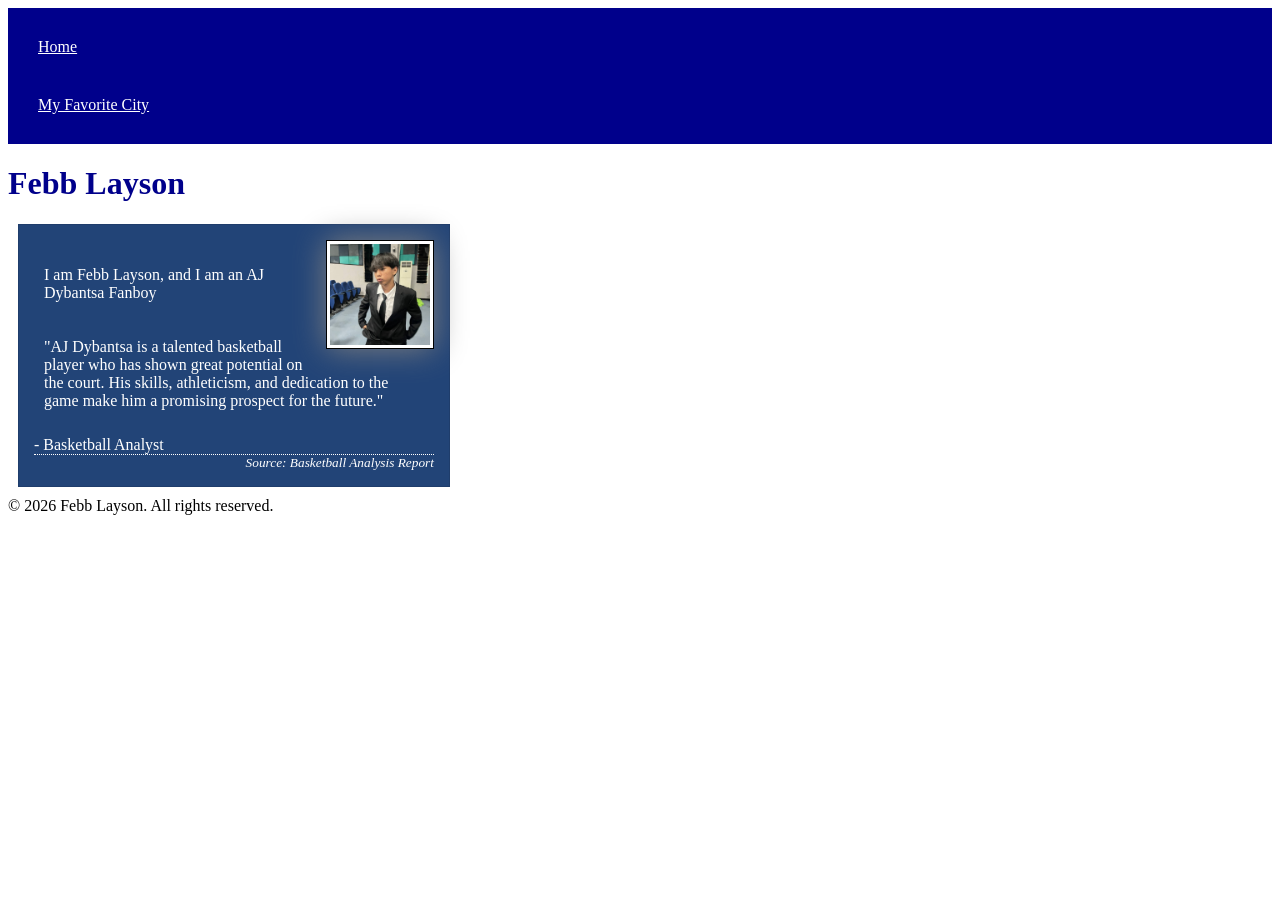
<file: index.html>
<!DOCTYPE html>
<html lang="en">
<head>
    <meta charset="UTF-8">
    <meta name="viewport" content="width=device-width, initial-scale=1.0">
    <title>My Website</title>
    <link rel="icon" href="images/profile.jpg">
    <script src="scripts/year.js" defer></script>
    <link rel="stylesheet" href="styles/styles.css">
</head>
<body>
    <header>
        <nav>
            
            <a href="index.html">Home</a>
            <a href="favorite-city.html">My Favorite City</a>
            
        </nav>
    </header>
    <main>
        <h1>Febb Layson</h1>
    <div class="callout">
        <img src="images/profile.jpg" alt="My Profile Picture" width="200" height="200">
        <p>I am Febb Layson, and I am an AJ Dybantsa Fanboy</p>
    <blockquote>
        <p>"AJ Dybantsa is a talented basketball player who has shown great potential on the court. His skills, athleticism, and dedication to the game make him a promising prospect for the future."</p>
        <footer>- Basketball Analyst</footer>
    </blockquote>
    <cite>Source: Basketball Analysis Report</cite>
    </main>
    <footer>
     &copy; <span id="year"></span> Febb Layson. All rights reserved.
    </footer>
</body>
</html>
</file>
<file: styles/styles.css>
nav {
  background-color: darkblue;
  padding: 10px;
}

nav a {
  color: white;
  display: block;
  padding: 20px;
}

.index {
  background-color: lightblue;
  color: black;
}
h1 {
  color: darkblue;
}

img {
  width: 150px;
  height: auto;
  border: 1px solid black;
  padding: 2px;
  box-shadow: 0 0 30px gray;
}

p {
    padding: 10px;
}

.callout {
    max-width: 400px;
    margin: 10px;
    border: 1px solid rgb(0 0 0/0.1);
    padding: 15px;
    background-color: #247;
    color: white;
}

.callout img {
    float: right;
    margin: 0 0 10px 15px;
    border: 1px solid black;
    padding: 3px;
    background-color: white;
    width: 100px;
    height: auto;
}

blockquote {
    margin: 0;
}

cite {
    display: block;
    border-top: 1px dotted white;
    text-align: right;
    font-size:  smaller;
}
</file>
